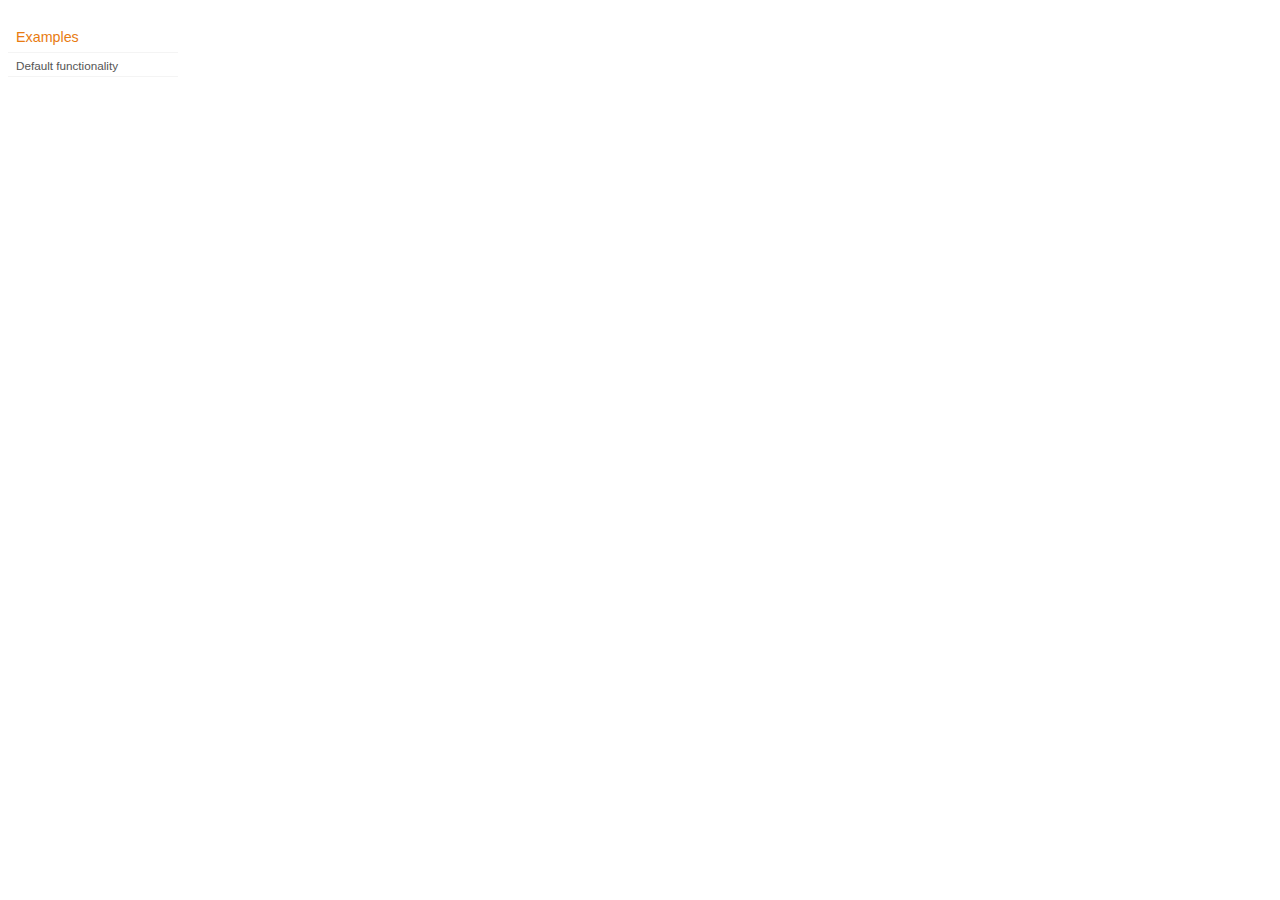
<file: drupal-6.17/sites/all/source/development-bundle/demos/addClass/index.html>
<!doctype html>
<html lang="en">
<head>
	<title>jQuery UI Effects Demos</title>
	<link type="text/css" href="../demos.css" rel="stylesheet" />
</head>
<body>

<div class="demos-nav">
	<h4>Examples</h4>
	<ul>
		<li class="demo-config-on"><a href="default.html">Default functionality</a></li>
	</ul>
</div>

</body>
</html>
</file>
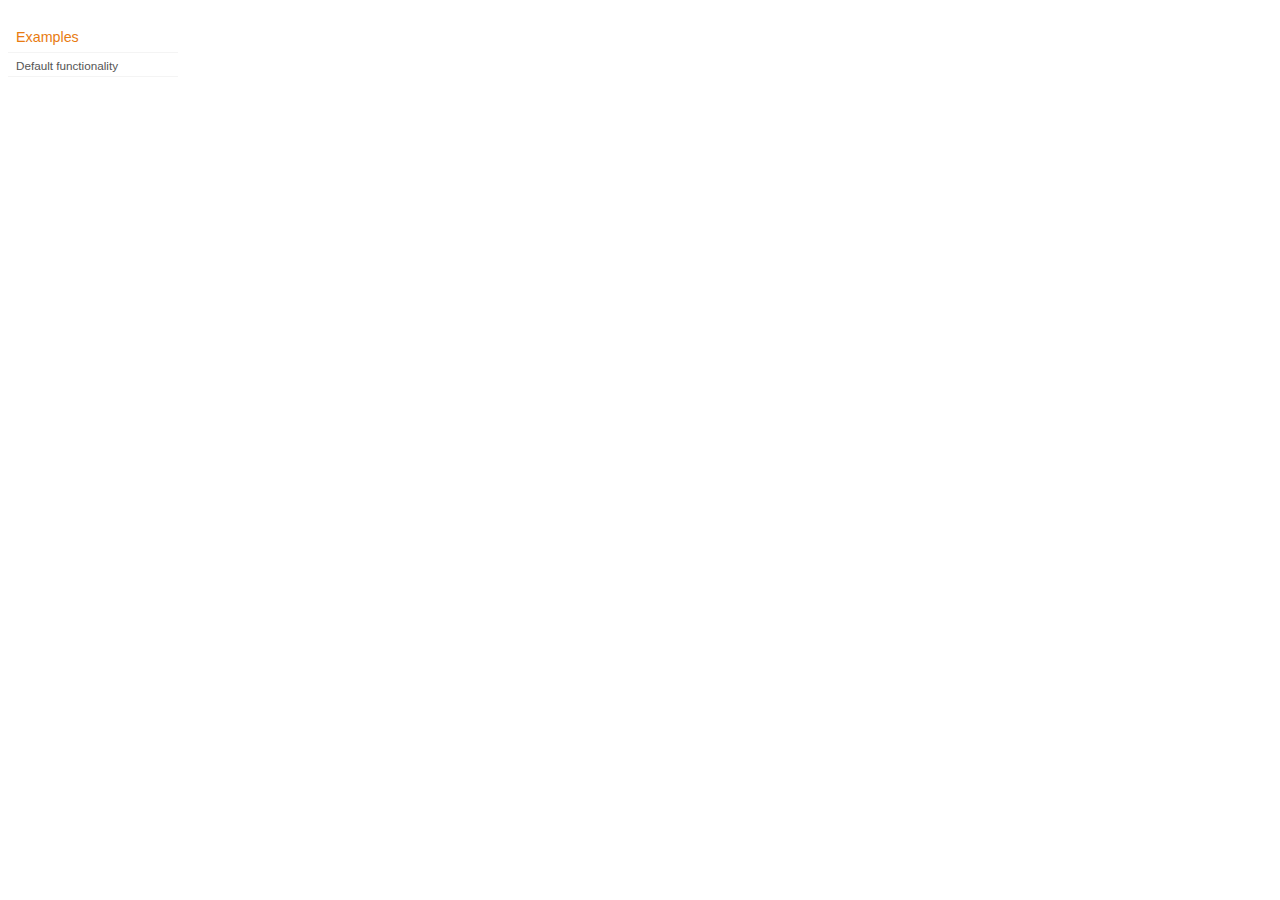
<file: drupal-6.17/sites/all/source/development-bundle/demos/effect/index.html>
<!doctype html>
<html lang="en">
<head>
	<title>jQuery UI Effect Demos</title>
	<link type="text/css" href="../demos.css" rel="stylesheet" />
</head>
<body>

<div class="demos-nav">
	<h4>Examples</h4>
	<ul>
		<li class="demo-config-on"><a href="default.html">Default functionality</a></li>
	</ul>
</div>

</body>
</html>
</file>
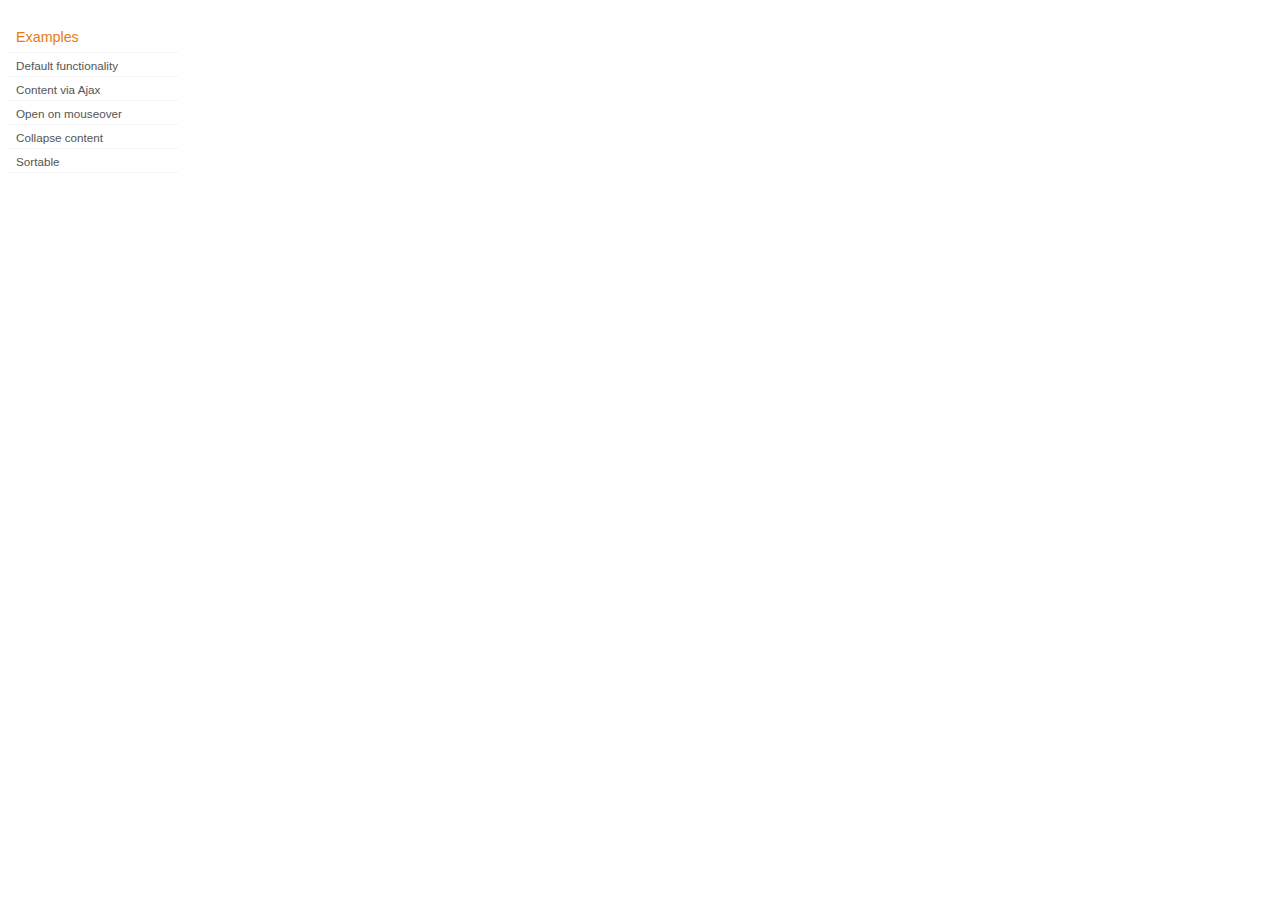
<file: drupal-6.17/sites/all/source/development-bundle/demos/tabs/index.html>
<!doctype html>
<html lang="en">
<head>
	<title>jQuery UI Tabs Demos</title>
	<link type="text/css" href="../demos.css" rel="stylesheet" />
</head>
<body>

<div class="demos-nav">
	<h4>Examples</h4>
	<ul>
		<li class="demo-config-on"><a href="default.html">Default functionality</a></li>
		<li><a href="ajax.html">Content via Ajax</a></li>
		<li><a href="mouseover.html">Open on mouseover</a></li>
		<li><a href="collapsible.html">Collapse content</a></li>
		<li><a href="sortable.html">Sortable</a></li>
	</ul>
</div>

</body>
</html>
</file>
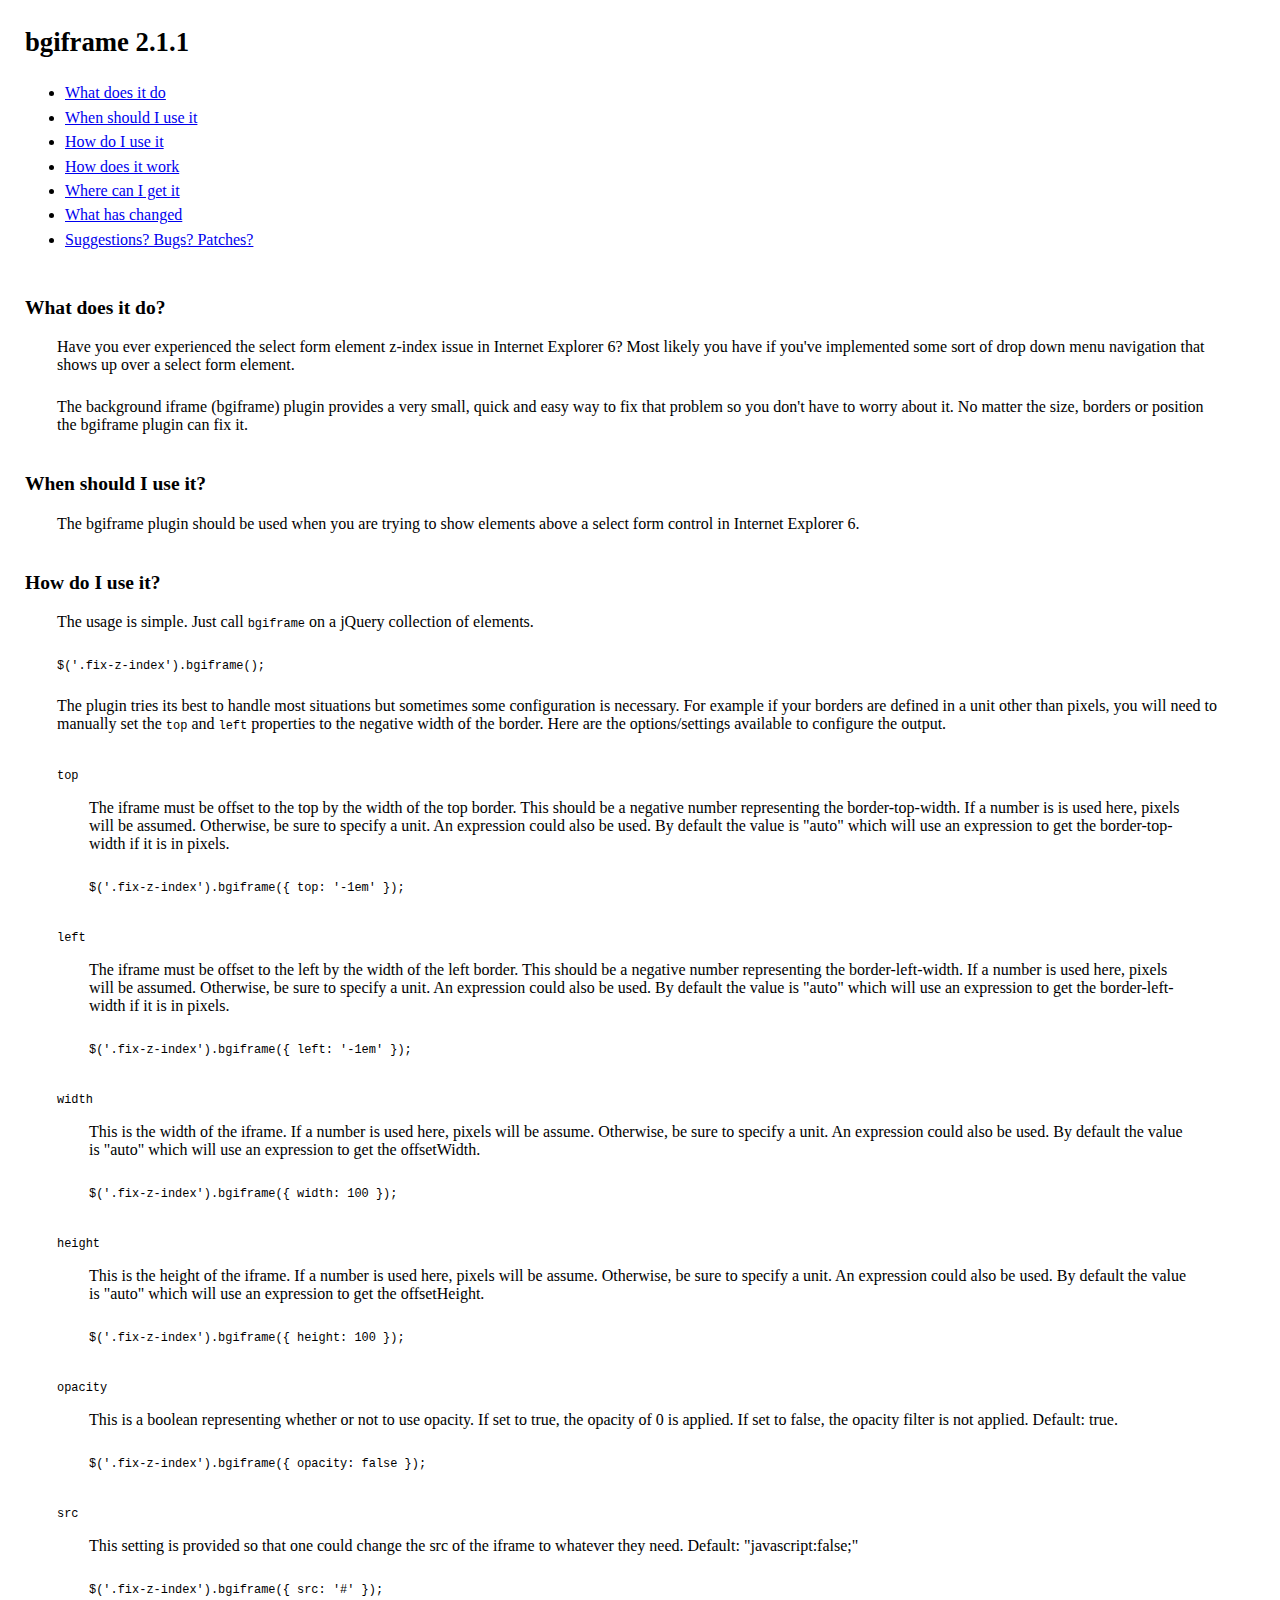
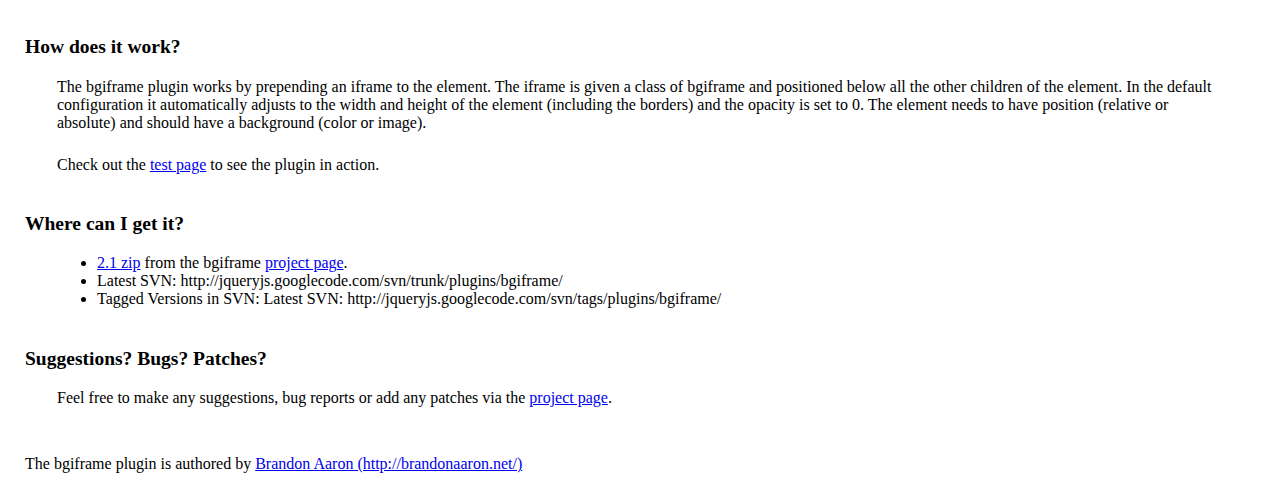
<file: drupal-6.17/sites/all/source/development-bundle/external/bgiframe/docs/index.html>
<!DOCTYPE HTML PUBLIC "-//W3C//DTD HTML 4.01//EN"
	"http://www.w3.org/TR/html4/strict.dtd">
<html>
	<head>
		<meta http-equiv="Content-type" content="text/html; charset=utf-8">
		<title>bgiframe 2.1.1 docs</title>
		<link rel="stylesheet" type="text/css" href="http://yui.yahooapis.com/2.2.2/build/reset/reset-min.css">
		<link rel="stylesheet" type="text/css" href="http://yui.yahooapis.com/2.2.2/build/fonts/fonts-min.css">
		<style type="text/css" media="screen">
			body { margin: 25px; }
			h1 { margin: 1.0em 0; font-size: 167%; font-weight: bold; }
			#toc { margin: 0 0 3.0em; }
				#toc li { margin: 0.4em 0; font-size: 100%; }
			#qa { margin: 0 0 3.0em; }
				#qa dt.question { margin: 2.0em 0 1.0em; font-size: 122%; font-weight: bold; }
				#qa dd.answer { margin: 0 2.0em; }
					#qa dd.answer p { margin: 0 0 1.5em; }
					#qa dd.answer code { font-size: 92%; }
					
					#qa dd.answer #options dt { margin: 2.0em 0 1.0em;  }
					#qa dd.answer #options dd { margin: 0 2.0em; }
					
		</style>
	</head>
	<body>
		<div id="wrapper">
			<div id="container">
				<h1>bgiframe 2.1.1</h1>
				<ul id="toc">
					<li><a href="#what_does_it_do">What does it do</a></li>
					<li><a href="#when_should_i_use_it">When should I use it</a></li>
					<li><a href="#how_do_i_use_it">How do I use it</a></li>
					<li><a href="#how_does_it_work">How does it work</a></li>
					<li><a href="#where_can_i_get_it">Where can I get it</a></li>
					<li><a href="#what_has_changed">What has changed</a></li>
					<li><a href="#suggestions_bugs_patches">Suggestions? Bugs? Patches?</a></li>
				</ul>
				<dl id="qa">
					<dt id="what_does_it_do" class="question">What does it do?</dt>
					<dd class="answer">
						<p>Have you ever experienced the select form element z-index issue in Internet Explorer 6? Most likely you have if you've implemented some sort of drop down menu navigation that shows up over a select form element.</p>
						<p>The background iframe (bgiframe) plugin provides a very small, quick and easy way to fix that problem so you don't have to worry about it. No matter the size, borders or position the bgiframe plugin can fix it.</p>
					</dd>
					
					<dt id="when_should_i_use_it" class="question">When should I use it?</dt>
					<dd class="answer">
						<p>The bgiframe plugin should be used when you are trying to show elements above a select form control in Internet Explorer 6.</p>
					</dd>
					
					<dt id="how_do_i_use_it" class="question">How do I use it?</dt>
					<dd class="answer">
						<p>The usage is simple. Just call <code>bgiframe</code> on a jQuery collection of elements.</p>
						<p><code>$('.fix-z-index').bgiframe();</code></p>
						<p>The plugin tries its best to handle most situations but sometimes some configuration is necessary. For example if your borders are defined in a unit other than pixels, you will need to manually set the <code>top</code> and <code>left</code> properties to the negative width of the border. Here are the options/settings available to configure the output.</p>
						<dl id="options">
							<dt><code>top</code></dt>
							<dd>
								<p>The iframe must be offset to the top by the width of the top border. This should be a negative number representing the border-top-width. If a number is is used here, pixels will be assumed. Otherwise, be sure to specify a unit. An expression could also be used. By default the value is "auto" which will use an expression to get the border-top-width if it is in pixels.</p>
								<p><code>$('.fix-z-index').bgiframe({ top: '-1em' });</code></p>
							</dd>
							<dt><code>left</code></dt>
							<dd>
								<p>The iframe must be offset to the left by the width of the left border. This should be a negative number representing the border-left-width. If a number is used here, pixels will be assumed. Otherwise, be sure to specify a unit. An expression could also be used. By default the value is "auto" which will use an expression to get the border-left-width if it is in pixels.</p>
								<p><code>$('.fix-z-index').bgiframe({ left: '-1em' });</code></p>
							</dd>
							<dt><code>width</code></dt>
							<dd>
								<p>This is the width of the iframe. If a number is used here, pixels will be assume. Otherwise, be sure to specify a unit. An expression could also be used. By default the value is "auto" which will use an expression to get the offsetWidth.</p>
								<p><code>$('.fix-z-index').bgiframe({ width: 100 });</code></p>
							</dd>
							<dt><code>height</code></dt>
							<dd>
								<p>This is the height of the iframe. If a number is used here, pixels will be assume. Otherwise, be sure to specify a unit. An expression could also be used. By default the value is "auto" which will use an expression to get the offsetHeight.</p>
								<p><code>$('.fix-z-index').bgiframe({ height: 100 });</code></p>
							</dd>
							<dt><code>opacity</code></dt>
							<dd>
								<p>This is a boolean representing whether or not to use opacity. If set to true, the opacity of 0 is applied. If set to false, the opacity filter is not applied. Default: true.</p>
								<p><code>$('.fix-z-index').bgiframe({ opacity: false });</code></p>
							</dd>
							<dt><code>src</code></dt>
							<dd>
								<p>This setting is provided so that one could change the src of the iframe to whatever they need. Default: "javascript:false;"</p>
								<p><code>$('.fix-z-index').bgiframe({ src: '#' });</code></p>
							</dd>
						</dl>
					</dd>

					<dt id="how_does_it_work" class="question">How does it work?</dt>
					<dd class="answer">
						<p>The bgiframe plugin works by prepending an iframe to the element. The iframe is given a class of bgiframe and positioned below all the other children of the element. In the default configuration it automatically adjusts to the width and height of the element (including the borders) and the opacity is set to 0. The element needs to have position (relative or absolute) and should have a background (color or image).</p>
						<p>Check out the <a href="http://brandonaaron.net/jquery/plugins/bgiframe/test/">test page</a> to see the plugin in action.</p>
					</dd>

					<dt id="where_can_i_get_it" class="question">Where can I get it?</dt>
					<dd class="answer">
						<ul>
							<li><a href="http://jquery.com/plugins/files/bgiframe-2.1.zip">2.1 zip</a> from the bgiframe <a href="http://jquery.com/plugins/project/bgiframe">project page</a>.</li>
							<li>Latest SVN: http://jqueryjs.googlecode.com/svn/trunk/plugins/bgiframe/</li>
							<li>Tagged Versions in SVN: Latest SVN: http://jqueryjs.googlecode.com/svn/tags/plugins/bgiframe/</li>
						</ul>
					</dd>
					
					<dt id="suggestions_bugs_patches" class="question">Suggestions? Bugs? Patches?</dt>
					<dd class="answer">
						<p>Feel free to make any suggestions, bug reports or add any patches via the <a href="http://jquery.com/plugins/project/bgiframe">project page</a>.</p>
					</dd>
				</dl>
				<p>The bgiframe plugin is authored by <a href="http://blog.brandonaaron.net/">Brandon Aaron (http://brandonaaron.net/)</a></p>
			</div>
		</div>
	</body>
</html>
</file>
<file: drupal-6.17/sites/all/source/development-bundle/demos/demos.css>
body {
	font-size: 62.5%;
}

table {
	font-size: 1em;
}

/* Site
   -------------------------------- */

body {
	font-family: "Trebuchet MS", "Helvetica", "Arial",  "Verdana", "sans-serif";
}

/* Layout
   -------------------------------- */

.layout-grid {
	width: 960px;
}

.layout-grid td {
	vertical-align: top;
}

.layout-grid td.left-nav {
	width: 140px;
}

.layout-grid td.normal {
	border-left: 1px solid #eee;
	padding: 20px 24px;
	font-family: "Trebuchet MS", "Helvetica", "Arial",  "Verdana", "sans-serif";
}

.layout-grid td.demos {
	background: url('/images/demos_bg.jpg') no-repeat;
	height: 337px;
	overflow: hidden;
}

/* Normal
   -------------------------------- */

.normal h3,
.normal h4 {
	margin: 0;
	font-weight: normal;
}

.normal h3 {
	padding: 0 0 9px;
	font-size: 1.8em;
}

.normal h4 {
	padding-bottom: 21px;
	border-bottom: 1px dashed #999;
	font-size: 1.2em;
	font-weight: bold;
}

.normal p {
	font-size: 1.2em;
}

/* Demos */

.demos-nav, .demos-nav dt, .demos-nav dd, .demos-nav ul, .demos-nav li {
	margin: 0;
	padding: 0
}

.demos-nav {
	float: left;
	width: 170px;
	font-size: 1.3em;
}

.demos-nav dt,
.demos-nav h4 {
	margin: 0;
	padding: 0;
	font: normal 1.1em "Trebuchet MS", "Helvetica", "Arial",  "Verdana", "sans-serif";
	color: #e87b10;
}

.demos-nav dt,
.demos-nav h4 {
	margin-top: 1.5em;
	margin-bottom: 0;
	padding-left: 8px;
	padding-bottom:5px;
	line-height: 1.2em;
	border-bottom: 1px solid #F4F4F4;
}

.demos-nav dd a,
.demos-nav li a {
	border-bottom: 1px solid #F4F4F4;
	display:block;
	padding: 4px 3px 4px 8px;
	font-size: 90%;
	text-decoration: none;
	color: #555 ;
	margin:2px 0;
	height:13px;
}

.demos-nav dd a:hover,
.demos-nav dd a:focus,
.demos-nav dd a:hover,
.demos-nav dd a:focus {
	background: #f3f3f3;
	color:#000;
	-moz-border-radius: 5px; -webkit-border-radius: 5px;
}
 .demos-nav dd a.selected {
	background: #555;
	color:#ffffff;
	-moz-border-radius: 5px; -webkit-border-radius: 5px;
}


/* new styles for demo pages, added by Filament 12.29.08
eventually we should convert the font sizes to ems -- using px for now to minimize style conflicts
*/

.normal h3.demo-header { font-size:32px; padding:0 0 5px; border-bottom:1px solid #eee; text-transform: capitalize; }
.normal h4.demo-subheader { font-size:10px; text-transform: uppercase; color:#999; padding:8px 0 3px; border:0; margin:0; }
.normal a:link,
.normal a:visited { color:#1b75bb; text-decoration:none; }
.normal a:hover,
.normal a:active { color:#0b559b; }

#demo-config { padding:20px 0 0; }

#demo-frame { float:left; width:540px; height:380px; border:1px solid #ddd; overflow: auto; position: relative; }
#demo-frame h3, #demo-frame h4 { padding: 0; font-weight: bold; font-size: 1em; }

#demo-config-menu { float:right; width:180px;  }
#demo-config-menu h4 { font-size:13px; color:#666; font-weight:normal; border:0; padding-left:18px; }

#demo-config-menu ul { list-style: none; padding: 0; margin: 0; }

#demo-config-menu li { font-size:12px; padding:0 0 0 10px; margin:3px 0; zoom: 1; }

#demo-config-menu li a:link,
#demo-config-menu li a:visited { display:block; padding:1px 8px 4px; border-bottom:1px dotted #b3b3b3; }
* html #demo-config-menu li a:link,
* html #demo-config-menu li a:visited { padding:1px 8px 2px; }
#demo-config-menu li a:hover,
#demo-config-menu li a:active { background-color:#f6f6f6; }

#demo-config-menu li.demo-config-on { background: url(images/demo-config-on-tile.gif) repeat-x left center; }

#demo-config-menu li.demo-config-on a:link,
#demo-config-menu li.demo-config-on a:visited,
#demo-config-menu li.demo-config-on a:hover,
#demo-config-menu li.demo-config-on a:active { background: url(images/demo-config-on.gif) no-repeat left; padding-left:18px; color:#fff; border:0; margin-left:-10px; margin-top: 0px; margin-bottom: 0px; }

#demo-source, #demo-notes {
	clear: both;
	padding: 20px 0 0;
	font-size: 1.3em;
}

#demo-notes { width:520px; color:#333; font-size: 1em; }
#demo-notes p code, .demo-description p code { padding: 0; font-weight: bold; }
#demo-source pre, #demo-source code { padding: 0; }
code, pre { padding:8px 0 8px 20px ; font-size: 1.2em; line-height:130%;  }

#demo-source a:link,
#demo-source a:visited,
#demo-source a:hover,
#demo-source a:active { font-size:12px; padding-left:13px; background-position: left center; background-repeat: no-repeat; }

#demo-source a.source-open:link,
#demo-source a.source-open:visited,
#demo-source a.source-open:hover,
#demo-source a.source-open:active { background-image: url(images/demo-spindown-open.gif); }

#demo-source a.source-closed:link,
#demo-source a.source-closed:visited,
#demo-source a.source-closed:hover,
#demo-source a.source-closed:active { background-image: url(images/demo-spindown-closed.gif); }

div.demo {
	padding:12px;
	font-family: "Trebuchet MS", "Arial", "Helvetica", "Verdana", "sans-serif";
}

div.demo h3.docs { clear:left; font-size:12px; font-weight:normal; padding:0 0 1em; margin:0; }

div.demo-description {
	clear:both;
	padding:12px;
	font-family: "Trebuchet MS", "Arial", "Helvetica", "Verdana", "sans-serif";
	font-size: 1.3em;
	line-height: 1.4em;
}

.ui-draggable, .ui-droppable {
	background-position: top left;
}

.left-nav .demos-nav {
	padding-right: 10px;
}

#demo-link { font-size:11px;  padding-top: 6px; clear: both; overflow: hidden; }
#demo-link a span.ui-icon { float:left; margin-right:3px; }

/* Component containers
----------------------------------*/
#widget-docs .ui-widget { font-family: Trebuchet MS,Verdana,Arial,sans-serif; font-size: 1em; }
#widget-docs .ui-widget input, #widget-docs .ui-widget select, #widget-docs .ui-widget textarea, #widget-docs .ui-widget button { font-family: Trebuchet MS,Verdana,Arial,sans-serif; font-size: 1em; }
#widget-docs .ui-widget-header { border: 1px solid #ffffff; background: #464646 url(images/464646_40x100_textures_01_flat_100.png) 50% 50% repeat-x; color: #ffffff; font-weight: bold; }
#widget-docs .ui-widget-header a { color: #ffffff; }
#widget-docs .ui-widget-content { border: 1px solid #ffffff; background: #ffffff url(images/ffffff_40x100_textures_01_flat_75.png) 50% 50% repeat-x; color: #222222; }
#widget-docs .ui-widget-content a { color: #222222; }

/* Interaction states
----------------------------------*/
#widget-docs .ui-state-default, #widget-docs .ui-widget-content #widget-docs .ui-state-default { border: 1px solid #666666; background: #555555 url(images/555555_40x100_textures_03_highlight_soft_75.png) 50% 50% repeat-x; font-weight: normal; color: #ffffff; outline: none; }
#widget-docs .ui-state-default a { color: #ffffff; text-decoration: none; outline: none; }
#widget-docs .ui-state-hover, #widget-docs .ui-widget-content #widget-docs .ui-state-hover, #widget-docs .ui-state-focus, #widget-docs .ui-widget-content #widget-docs .ui-state-focus { border: 1px solid #666666; background: #444444 url(images/444444_40x100_textures_03_highlight_soft_60.png) 50% 50% repeat-x; font-weight: normal; color: #ffffff; outline: none; }
#widget-docs .ui-state-hover a { color: #ffffff; text-decoration: none; outline: none; }
#widget-docs .ui-state-active, #widget-docs .ui-widget-content #widget-docs .ui-state-active { border: 1px solid #666666; background: #ffffff url(images/ffffff_40x100_textures_01_flat_65.png) 50% 50% repeat-x; font-weight: normal; color: #F6921E; outline: none; }
#widget-docs .ui-state-active a { color: #F6921E; outline: none; text-decoration: none; }

/* Interaction Cues
----------------------------------*/
#widget-docs .ui-state-highlight, #widget-docs .ui-widget-content #widget-docs .ui-state-highlight {border: 1px solid #fcefa1; background: #fbf9ee url(images/fbf9ee_40x100_textures_02_glass_55.png) 50% 50% repeat-x; color: #363636; }
#widget-docs .ui-state-error, #widget-docs .ui-widget-content #widget-docs .ui-state-error {border: 1px solid #cd0a0a; background: #fef1ec url(images/fef1ec_40x100_textures_05_inset_soft_95.png) 50% bottom repeat-x; color: #cd0a0a; }
#widget-docs .ui-state-error-text, #widget-docs .ui-widget-content #widget-docs .ui-state-error-text { color: #cd0a0a; }
#widget-docs .ui-state-disabled, #widget-docs .ui-widget-content #widget-docs .ui-state-disabled { opacity: .35; filter:Alpha(Opacity=35); background-image: none; }
#widget-docs .ui-priority-primary, #widget-docs .ui-widget-content #widget-docs .ui-priority-primary { font-weight: bold; }
#widget-docs .ui-priority-secondary, #widget-docs .ui-widget-content #widget-docs .ui-priority-secondary { opacity: .7; filter:Alpha(Opacity=70); font-weight: normal; }

/* Icons
----------------------------------*/

/* states and images */
#demo-frame-wrapper .ui-icon, #widget-docs .ui-icon { width: 16px; height: 16px; background-image: url(images/222222_256x240_icons_icons.png); }
#widget-docs .ui-widget-content .ui-icon {background-image: url(images/222222_256x240_icons_icons.png); }
#widget-docs .ui-widget-header .ui-icon {background-image: url(images/222222_256x240_icons_icons.png); }
#widget-docs .ui-state-default .ui-icon { background-image: url(images/888888_256x240_icons_icons.png); }
#widget-docs .ui-state-hover .ui-icon, #widget-docs .ui-state-focus .ui-icon {background-image: url(images/454545_256x240_icons_icons.png); }
#widget-docs .ui-state-active .ui-icon {background-image: url(images/454545_256x240_icons_icons.png); }
#widget-docs .ui-state-highlight .ui-icon {background-image: url(images/2e83ff_256x240_icons_icons.png); }
#widget-docs .ui-state-error .ui-icon, #widget-docs .ui-state-error-text .ui-icon {background-image: url(images/cd0a0a_256x240_icons_icons.png); }


/* Misc visuals
----------------------------------*/

/* Corner radius */
#widget-docs .ui-corner-tl { -moz-border-radius-topleft: 4px; -webkit-border-top-left-radius: 4px; }
#widget-docs .ui-corner-tr { -moz-border-radius-topright: 4px; -webkit-border-top-right-radius: 4px; }
#widget-docs .ui-corner-bl { -moz-border-radius-bottomleft: 4px; -webkit-border-bottom-left-radius: 4px; }
#widget-docs .ui-corner-br { -moz-border-radius-bottomright: 4px; -webkit-border-bottom-right-radius: 4px; }
#widget-docs .ui-corner-top { -moz-border-radius-topleft: 4px; -webkit-border-top-left-radius: 4px; -moz-border-radius-topright: 4px; -webkit-border-top-right-radius: 4px; }
#widget-docs .ui-corner-bottom { -moz-border-radius-bottomleft: 4px; -webkit-border-bottom-left-radius: 4px; -moz-border-radius-bottomright: 4px; -webkit-border-bottom-right-radius: 4px; }
#widget-docs .ui-corner-right {  -moz-border-radius-topright: 4px; -webkit-border-top-right-radius: 4px; -moz-border-radius-bottomright: 4px; -webkit-border-bottom-right-radius: 4px; }
#widget-docs .ui-corner-left { -moz-border-radius-topleft: 4px; -webkit-border-top-left-radius: 4px; -moz-border-radius-bottomleft: 4px; -webkit-border-bottom-left-radius: 4px; }
#widget-docs .ui-corner-all { -moz-border-radius: 4px; -webkit-border-radius: 4px; }

/* Overlays */
#widget-docs .ui-widget-overlay { background: #aaaaaa url(images/aaaaaa_40x100_textures_01_flat_0.png) 50% 50% repeat-x; opacity: .30;filter:Alpha(Opacity=30); }
#widget-docs .ui-widget-shadow { margin: -8px 0 0 -8px; padding: 8px; background: #aaaaaa url(images/aaaaaa_40x100_textures_01_flat_0.png) 50% 50% repeat-x; opacity: .30;filter:Alpha(Opacity=30); -moz-border-radius: 8px; -webkit-border-radius: 8px; }

/*
----------------------------------*/

#widget-docs { margin:20px 0 0; border: none; }

#widget-docs h2, #widget-docs h3, #widget-docs h4, #widget-docs p, #widget-docs ul, #widget-docs code { margin:0; padding:0; }
#widget-docs code { display:block; color:#444; font-size:.9em; margin:0 0 1em; }
#widget-docs code strong { color:#000; }
#widget-docs p { margin:0 3em 1.2em 0; }
#widget-docs p.intro { font-size:13px; color:#666; line-height:1.3; }
#widget-docs ul { list-style-type: none; }

#widget-docs h2 { font-size:16px; margin:1.2em 0 .5em; }
#widget-docs h3 { font-size:14px; color:#e6820E; margin:1.5em 0 .5em; }
.normal #widget-docs h4 { font-size:12px; color:#000; border:0; margin:0 0 .5em; }

#docs-overview-main { width:400px; }
#docs-overview-sidebar { float:right; width:200px; }
#docs-overview-sidebar a span { color:#666; }
#widget-docs #docs-overview-main p { margin-right:0; }
#widget-docs #docs-overview-sidebar h4 { padding-left:0; }

.docs-list-header { float:left; width:100%; margin:10px 0 0; border-bottom:1px solid #eee; }
#widget-docs .docs-list-header h2 { float:left; margin:0; }
#widget-docs .docs-list-header p { float:right; margin:5px 0; font-size:11px; }

.docs-list { float:left; width:100%; padding:0 0 10px; }
.docs-list .param-header { float:left; clear:left; width:100%; padding:8px 0; border-top:1px solid #eee; }
#widget-docs .param-header h3, #widget-docs .param-header p { margin:0; float:left; }
#widget-docs .param-header h3 { width:50%; }
#widget-docs .param-header h3 span { background: url(images/demo-spindown-closed.gif) no-repeat left; padding-left:13px; }
#widget-docs .param-open .param-header h3 span { background: url(images/demo-spindown-open.gif) no-repeat left; }
#widget-docs .param-header p { width:24%; }
#widget-docs .param-header p.param-type span { background: url(images/icon-docs-info.gif) no-repeat left; cursor:pointer; border-bottom:1px dashed #ccc; padding-left:15px; }

.param-details { padding-left:13px; }
.param-args { margin:0 0 1.5em; border-top:1px dotted #ccc;}
.param-args td { padding:3px 30px 3px 5px; border-bottom:1px dotted #ccc;  }


/* overrides for ui-tab styles */
#widget-docs ul.ui-tabs-nav { padding:0 0 0 8px; }
#widget-docs .ui-tabs-nav li { margin:5px 5px 0 0; }

#widget-docs .ui-tabs-nav li a:link,
#widget-docs .ui-tabs-nav li a:visited,
#widget-docs .ui-tabs-nav li a:hover,
#widget-docs .ui-tabs-nav li a:active { font-size:14px; padding:4px 1.2em 3px; color:#fff; }

#widget-docs .ui-tabs-nav li.ui-tabs-selected a:link,
#widget-docs .ui-tabs-nav li.ui-tabs-selected a:visited,
#widget-docs .ui-tabs-nav li.ui-tabs-selected a:hover,
#widget-docs .ui-tabs-nav li.ui-tabs-selected a:active { color:#e6820E; }

#widget-docs .ui-tabs-panel { padding:20px 9px; font-size:12px; line-height:1.4; color:#000; }

#widget-docs .ui-widget-content a:link,
#widget-docs .ui-widget-content a:visited { color:#1b75bb; text-decoration:none; }
#widget-docs .ui-widget-content a:hover,
#widget-docs .ui-widget-content a:active { color:#0b559b; }
</file>
